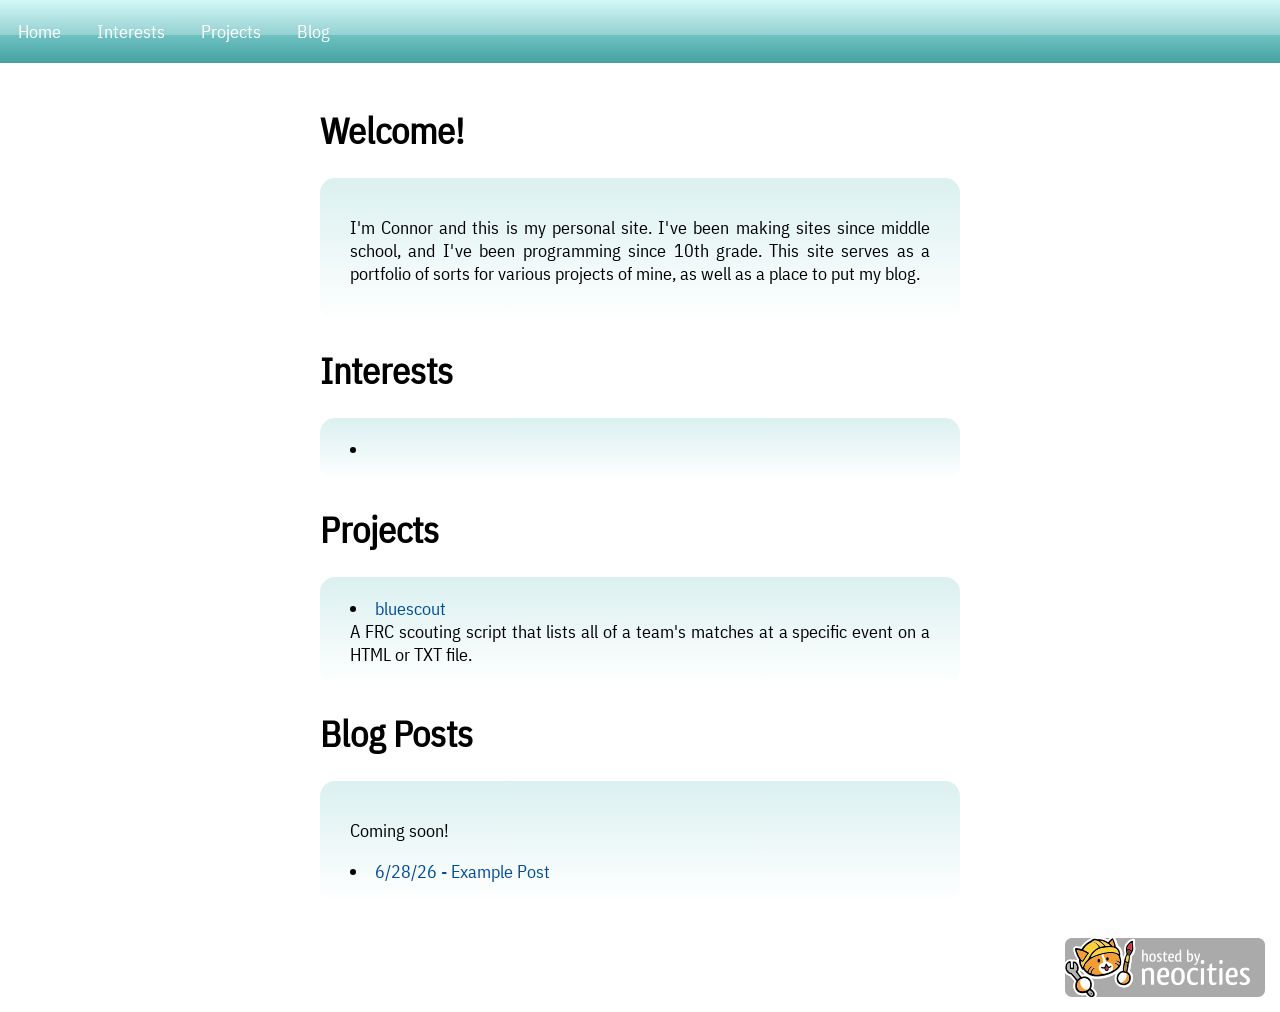
<file: index.html>
<!DOCTYPE html>
<html>
  <head>
    <meta charset="UTF-8">
    <title>markermarkermarker</title>
    <link href="./style.css" rel="stylesheet" type="text/css" media="all">
    <meta name="viewport" content="width=device-width, initial-scale=1">
  </head>
  <body>
    <header>
      <a href=".">Home</a>
      <a href="#interests">Interests</a>
      <a href="#projects">Projects</a>
      <a href="#blog">Blog</a>
    </header>
    <main>
      <h1 id="home">Welcome!</h1>
      <div class="pineapple">
        <p>
          I'm Connor and this is my personal site. I've been making sites since middle school, and I've been programming since 10th grade. This site serves as a portfolio of sorts for various projects of mine, as well as a place to put my blog.
        </p>
      </div>
      <h1 id="interests">Interests</h1>
      <div class="pineapple">
          <li></li>
      </div>
      <h1 id="projects">Projects</h1>
      <div class="pineapple">
          <li><a href="https://github.com/b33p-sh33p/bluescout">bluescout</a></li>A FRC scouting script that lists all of a team's matches at a specific event on a HTML or TXT file.
      </div>
      <h1 id="blog">Blog Posts</h1>
      <div class="pineapple">
          <p>Coming soon!</p>
          <li><a href="#">6/28/26 - Example Post</a></li>
      </div>

    </main>
  <footer>
    <img src="./neocities.png" alt="Hosted by Neocities">
  </footer>
  </body>
</html>
</file>
<file: style.css>
@font-face {
  font-family: "IBM Plex Sans Condensed";
  src: url("fonts/ibmplexsanscondensed/IBMPlexSansCondensed-Regular.ttf") format("truetype");
}
body{
  margin: 0;
  font-family: sans-serif;
  font-family: "IBM Plex Sans Condensed", sans-serif;
}
header {
  overflow: hidden;
  background: linear-gradient(to bottom,
      #d4f7f7 0%,
      #94d1d1 55%,
      #70c2c2 55%,
      #45a1a1 100%
  );

}
header a {
  float: left;
  color: #ffffff;
  text-align: center;
  text-decoration: none;
  padding: 20px 18px;
  font-size: 18px;
}
header a:hover {
  background: linear-gradient(to bottom,
      #d4f7f7 0%,
      #82c9c9 55%,
      #5ebaba 55%,
      #3d8f8f 100%
  );
}
.pineapple {
  text-align: justify;
  padding: 20px 30px;
  margin: auto;
  background-image: linear-gradient(#dbf0f0,#ffffff);
  border-radius: 15px;
}
main p {
  text-align: justify;
}
main a {
  text-decoration: none;
  color: #004d99;
}
main a:hover {
  text-decoration: underline;
}
main {
  width: 50%;
  text-align: left;
  padding: 20px 30px;
  font-size: large;
  align-items: center;
  margin: auto;
}
h1 {
  text-align: left;
}
p {
  text-align: center;
}
li {
  list-style: inside
}
img {
  margin: 15px;
  float: right;
}
</file>
